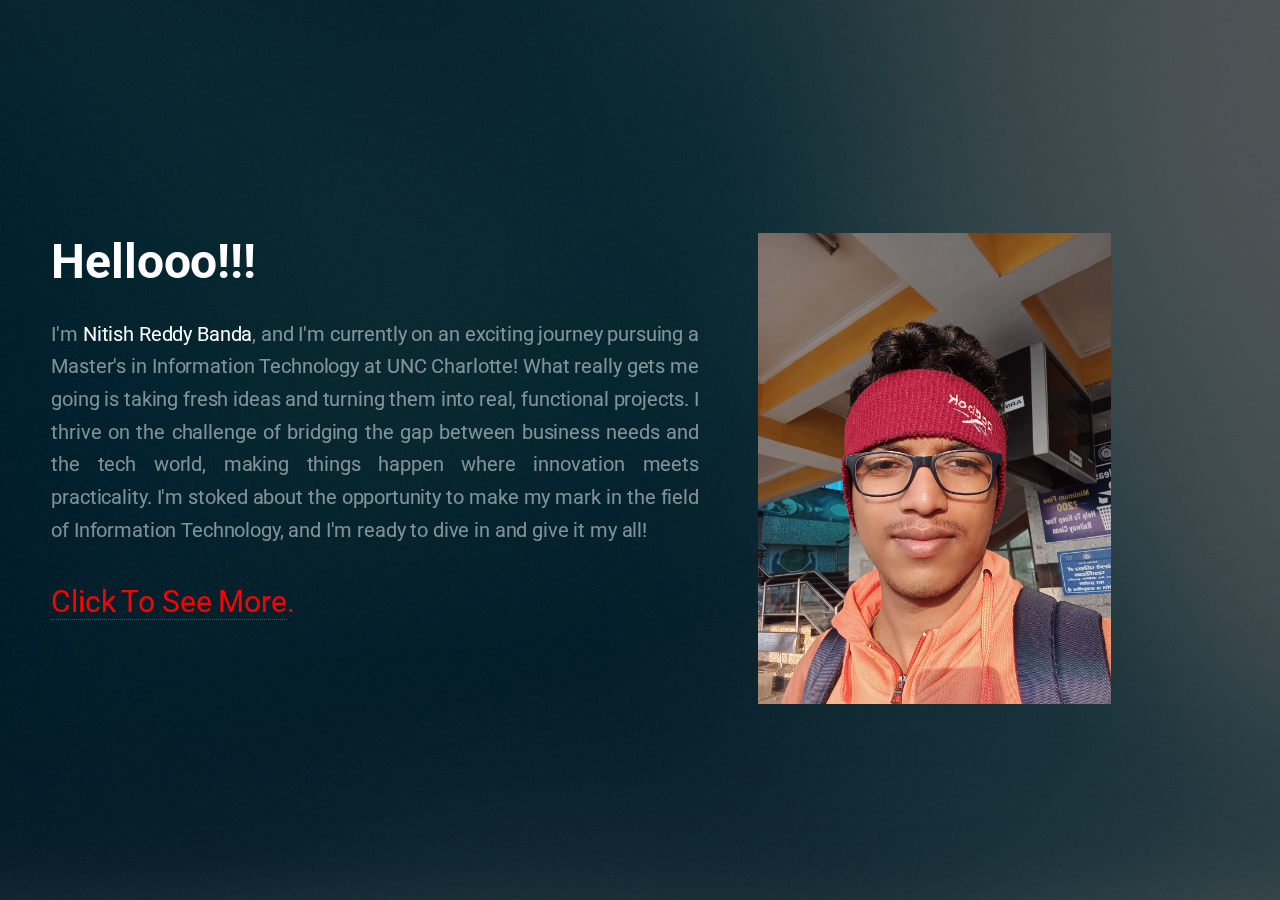
<file: index.html>
<!DOCTYPE HTML>

<html>
	<head>
		<title>Nitish Reddy Bio</title>
		<meta charset="utf-8" />
		<meta name="viewport" content="width=device-width, initial-scale=1, user-scalable=no" />
		<link rel="stylesheet" href="assets/css/main.css" />
		
	</head>
	<body class="is-preload">

		
		<div class="image-container">
			<img src = "images/IMG_20221128_080014.jpg">
			<header id="header">
				<h1>Hellooo!!!</h1>
				<p>I'm <span class="name">Nitish Reddy Banda</span>, and I'm currently on an exciting journey pursuing a Master's in Information Technology at UNC Charlotte! What really gets me going is taking fresh ideas and turning them into real, functional projects. I thrive on the challenge of bridging the gap between business needs and the tech world, making things happen where innovation meets practicality. I'm stoked about the opportunity to make my mark in the field of Information Technology, and I'm ready to dive in and give it my all!</p>
				<p style="font-size:30px;color:red"><a href="main.html">Click To See More</a>.</p>
				
			</header>
		</div>
		
			<script src="assets/js/main.js"></script>

	</body>
</html>
</file>
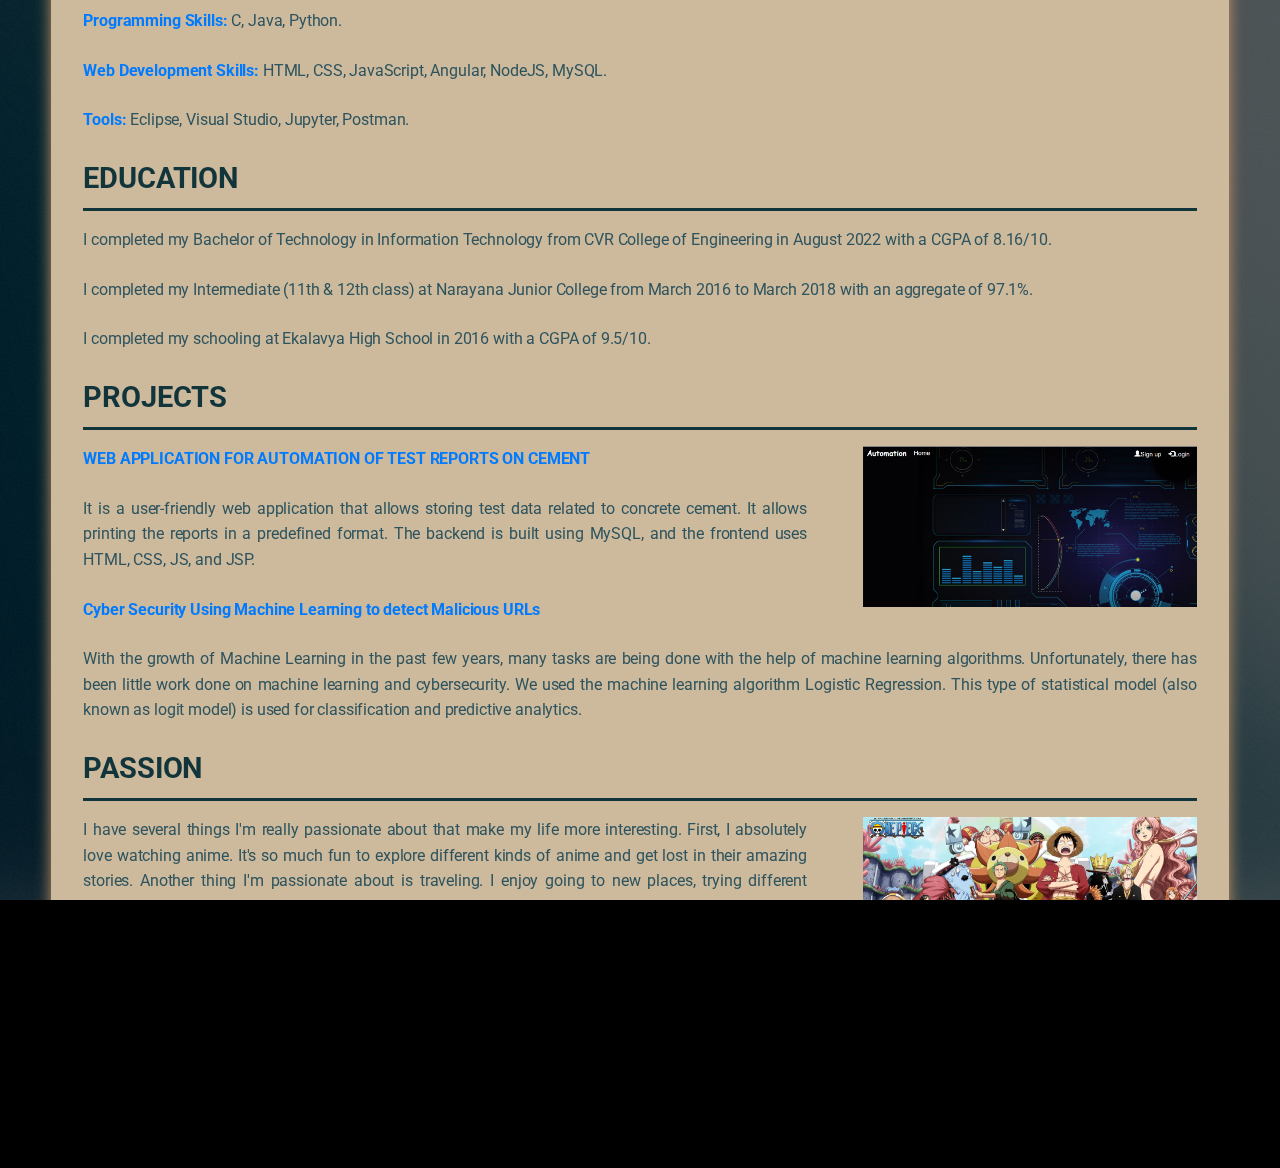
<file: main.html>
<!DOCTYPE HTML>
<html>
	<head>
		<title>Nitish Reddy Bio - Introduction</title>
		<meta charset="utf-8" />
		<meta name="viewport" content="width=device-width, initial-scale=1, user-scalable=no" />
		<link rel="stylesheet" href="assets/css/main.css" />
	</head>
	<body class="is-preload">

		<header id="header">
			<h1 style="text-align:center;">INTRODUCTION</h1>
		</header>
       
		<section id="introduction">
			<h2>Skills</h2>
			<p><strong>Programming Skills:</strong> C, Java, Python.</p>
			<p><strong>Web Development Skills:</strong> HTML, CSS, JavaScript, Angular, NodeJS, MySQL.</p>
			<p><strong>Tools:</strong> Eclipse, Visual Studio, Jupyter, Postman.</p>
			<h2>Education</h2>
			<p>I completed my Bachelor of Technology in Information Technology from CVR College of Engineering in August 2022 with a CGPA of 8.16/10.</p>
			<p>I completed my Intermediate (11th & 12th class) at Narayana Junior College from March 2016 to March 2018 with an aggregate of 97.1%.</p>
			<p>I completed my schooling at Ekalavya High School in 2016 with a CGPA of 9.5/10.</p>
			
			<h2>Projects</h2>
			<div class="image-container1">
				<img src = "images/Automate.png">
			</div>
			<p><strong>WEB APPLICATION FOR AUTOMATION OF TEST REPORTS ON CEMENT</strong></p>
			<p>It is a user-friendly web application that allows storing test data related to concrete cement. It allows printing the reports in a predefined format. The backend is built using MySQL, and the frontend uses HTML, CSS, JS, and JSP.</p>
			
			<p><strong>Cyber Security Using Machine Learning to detect Malicious URLs</strong></p>
			<p>With the growth of Machine Learning in the past few years, many tasks are being done with the help of machine learning algorithms. Unfortunately, there has been little work done on machine learning and cybersecurity. We used the machine learning algorithm Logistic Regression. This type of statistical model (also known as logit model) is used for classification and predictive analytics.</p>
			<h2>Passion</h2>
			<div class="image-container1">
				<img src = "images/183401.jpg">
			</div>
			<p>I have several things I'm really passionate about that make my life more interesting. First, I absolutely love watching anime. It's so much fun to explore different kinds of anime and get lost in their amazing stories. Another thing I'm passionate about is traveling. I enjoy going to new places, trying different foods, and seeing beautiful landscapes, which helps me learn and grow. Lastly, I'm a big fan of badminton. Playing this sport keeps me active and gives me a chance to compete with others. These passions show how much I enjoy stories, adventure, and the excitement of competition, and they make my life more colorful and exciting.</p>
			
		</section>

		
		<section id="go-back">
			<p style="font-size:30px;color:red"><a href="index.html">Click to go Back</a></p>
		</section>

	

		<!-- Scripts -->
		<script src="assets/js/main.js"></script>
	</body>
</html>
</file>
<file: assets/css/main.css>
@import url(fontawesome-all.min.css);
@import url("https://fonts.googleapis.com/css?family=Roboto:400,700");

html, body, div, span, applet, object,
iframe, h1, h2, h3, h4, h5, h6, p, blockquote,
pre, a, abbr, acronym, address, big, cite,
code, del, dfn, em, img, ins, kbd, q, s, samp,
small, strike, strong, sub, sup, tt, var, b,
u, i, center, dl, dt, dd, ol, ul, li, fieldset,
form, label, legend, table, caption, tbody,
tfoot, thead, tr, th, td, article, aside,
canvas, details, embed, figure, figcaption,
footer, header, hgroup, menu, nav, output, ruby,
section, summary, time, mark, audio, video {
  margin: 0;
  padding: 0;
  border: 0;
  font-size: 100%;
  font: inherit;
  vertical-align: baseline; }
  

article, aside, details, figcaption, figure,
footer, header, hgroup, menu, nav, section {
  display: block; }

body {
  line-height: 1; }

ol, ul {
  list-style: none; }

blockquote, q {
  quotes: none; }
  blockquote:before, blockquote:after, q:before, q:after {
    content: '';
    content: none; }

table {
  border-collapse: collapse;
  border-spacing: 0; }

body {
  -webkit-text-size-adjust: none; }

mark {
  background-color: transparent;
  color: inherit; }

input::-moz-focus-inner {
  border: 0;
  padding: 0; }

input, select, textarea {
  -moz-appearance: none;
  -webkit-appearance: none;
  -ms-appearance: none;
  appearance: none; }

/* Basic */
@-ms-viewport {
  width: device-width; }

body {
  -ms-overflow-style: scrollbar; }

@media screen and (max-width: 480px) {
  html, body {
    min-width: 320px; } }

html {
  box-sizing: border-box; }

*, *:before, *:after {
  box-sizing: inherit; }

html, body {
  height: 100%;
  overflow-x: hidden;
  width: 100%; }
  @media screen and (max-height: 640px) {
    html, body {
      height: auto;
      min-height: 100%; } }
      .image-container img {
        max-width: 30%;
        max-height: fit-content;
      float: right;
      height: auto;
      margin-right: 10%;
      margin-left: 5%;
    }
    .name{
      color: #ffffff;
    }
    .image-container1 img {
      max-width: 30%;
      max-height: fit-content;
    float: right;
    height: fit-content;
    margin-left: 5%;
  }

body {
  display: -moz-flex;
  display: -webkit-flex;
  display: -ms-flex;
  display: flex;
  -moz-flex-direction: column;
  -webkit-flex-direction: column;
  -ms-flex-direction: column;
  flex-direction: column;
  -moz-justify-content: center;
  -webkit-justify-content: center;
  -ms-justify-content: center;
  justify-content: center;
  background-color: #000;
  padding: 6em 4em 4em 4em; }
  body.is-preload *, body.is-preload *:before, body.is-preload *:after {
    -moz-animation: none !important;
    -webkit-animation: none !important;
    -ms-animation: none !important;
    animation: none !important;
    -moz-transition: none !important;
    -webkit-transition: none !important;
    -ms-transition: none !important;
    transition: none !important; }
  body > * {
    position: relative;
    z-index: 2; }
  @media screen and (max-width: 1680px) {
    body {
      padding: 6em 3.5em 3.5em 3.5em; } }
  @media screen and (max-width: 736px) {
    body {
      padding: 5em 2em 2em 2em; } }
  @media screen and (max-width: 360px) {
    body {
      padding: 5em 1.25em 1.25em 1.25em; } }

/* BG */
#bg {
  -moz-transition: opacity 2s ease-in-out;
  -webkit-transition: opacity 2s ease-in-out;
  -ms-transition: opacity 2s ease-in-out;
  transition: opacity 2s ease-in-out;
  height: 100%;
  left: 0;
  opacity: 0.375;
  position: fixed;
  top: 0;
  width: 100%;
  z-index: 1; }
  #bg div {
    -moz-transition: opacity 3s ease;
    -webkit-transition: opacity 3s ease;
    -ms-transition: opacity 3s ease;
    transition: opacity 3s ease;
    background-size: cover;
    height: 100%;
    left: 0;
    opacity: 0;
    position: absolute;
    top: 0;
    visibility: hidden;
    width: 150%; }
    #bg div.visible {
      -moz-animation: bg 45s linear infinite;
      -webkit-animation: bg 45s linear infinite;
      -ms-animation: bg 45s linear infinite;
      animation: bg 45s linear infinite;
      opacity: 1;
      visibility: visible;
      z-index: 1; }
      #bg div.visible.top {
        z-index: 2; }
      @media screen and (max-width: 1280px) {
        #bg div.visible {
          -moz-animation: bg 29.25s linear infinite;
          -webkit-animation: bg 29.25s linear infinite;
          -ms-animation: bg 29.25s linear infinite;
          animation: bg 29.25s linear infinite; } }
      @media screen and (max-width: 736px) {
        #bg div.visible {
          -moz-animation: bg 18s linear infinite;
          -webkit-animation: bg 18s linear infinite;
          -ms-animation: bg 18s linear infinite;
          animation: bg 18s linear infinite; } }
    #bg div:only-child {
      -moz-animation-direction: alternate !important;
      -webkit-animation-direction: alternate !important;
      -ms-animation-direction: alternate !important;
      animation-direction: alternate !important; }
  body.is-preload #bg {
    opacity: 0; }

@-moz-keyframes bg {
  0% {
    -moz-transform: translateX(0);
    -webkit-transform: translateX(0);
    -ms-transform: translateX(0);
    transform: translateX(0); }
  100% {
    -moz-transform: translateX(-25%);
    -webkit-transform: translateX(-25%);
    -ms-transform: translateX(-25%);
    transform: translateX(-25%); } }

@-webkit-keyframes bg {
  0% {
    -moz-transform: translateX(0);
    -webkit-transform: translateX(0);
    -ms-transform: translateX(0);
    transform: translateX(0); }
  100% {
    -moz-transform: translateX(-25%);
    -webkit-transform: translateX(-25%);
    -ms-transform: translateX(-25%);
    transform: translateX(-25%); } }

@-ms-keyframes bg {
  0% {
    -moz-transform: translateX(0);
    -webkit-transform: translateX(0);
    -ms-transform: translateX(0);
    transform: translateX(0); }
  100% {
    -moz-transform: translateX(-25%);
    -webkit-transform: translateX(-25%);
    -ms-transform: translateX(-25%);
    transform: translateX(-25%); } }

@keyframes bg {
  0% {
    -moz-transform: translateX(0);
    -webkit-transform: translateX(0);
    -ms-transform: translateX(0);
    transform: translateX(0); }
  100% {
    -moz-transform: translateX(-25%);
    -webkit-transform: translateX(-25%);
    -ms-transform: translateX(-25%);
    transform: translateX(-25%); } }

/* Type */
body, input, select, textarea {
  color: rgba(255, 255, 255, 0.75);
  font-family: "Roboto", sans-serif;
  font-size: 16pt;
  font-weight: 400;
  letter-spacing: -0.01em;
  line-height: 1.65em; }
  @media screen and (max-width: 1680px) {
    body, input, select, textarea {
      font-size: 12pt; } }
  @media screen and (max-width: 1280px) {
    body, input, select, textarea {
      font-size: 11pt; } }
  @media screen and (max-width: 980px) {
    body, input, select, textarea {
      font-size: 12pt; } }
  @media screen and (max-width: 736px) {
    body, input, select, textarea {
      font-size: 12pt; } }
  @media screen and (max-width: 480px) {
    body, input, select, textarea {
      font-size: 12pt; } }

a {
  -moz-transition: border-bottom-color 0.2s ease, color 0.2s ease;
  -webkit-transition: border-bottom-color 0.2s ease, color 0.2s ease;
  -ms-transition: border-bottom-color 0.2s ease, color 0.2s ease;
  transition: border-bottom-color 0.2s ease, color 0.2s ease;
  border-bottom: dotted 1px rgba(255, 255, 255, 0.25);
  color: #1cb495;
  text-decoration: none; }
  a:hover {
    border-bottom-color: transparent;
    color: #1cb495 !important;
    text-decoration: none; }

strong, b {
  color: #fff;
  font-weight: 700; }

em, i {
  font-style: italic; }

p {
  margin: 20px; 
  padding: auto;
  text-align:justify;
  color: fff;

}

h1, h2, h3, h4, h5, h6 {
  color: #fff;
  font-weight: 700;
  line-height: 1em;
  margin: 0 0 1em 0; }
  h1 a, h2 a, h3 a, h4 a, h5 a, h6 a {
    color: inherit;
    text-decoration: none; }

h1 {
  font-size: 2.5em;
  line-height: 1.25em; }

h2 {
  font-size: 1.75em;
  line-height: 1.5em; }

h3 {
  font-size: 1.35em;
  line-height: 1.5em; }

h4 {
  font-size: 1.1em;
  line-height: 1.5em; }

h5 {
  font-size: 0.9em;
  line-height: 1.5em; }

h6 {
  font-size: 0.7em;
  line-height: 1.5em; }

sub {
  font-size: 0.8em;
  position: relative;
  top: 0.5em; }

sup {
  font-size: 0.8em;
  position: relative;
  top: -0.5em; }

blockquote {
  border-left: solid 8px rgba(255, 255, 255, 0.35);
  font-style: italic;
  margin: 0 0 2em 0;
  padding: 0.5em 0 0.5em 2em; }

code {
  background: rgba(255, 255, 255, 0.125);
  border-radius: 6px;
  border: solid 2px rgba(255, 255, 255, 0.35);
  font-family: "Courier New", monospace;
  font-size: 0.9em;
  margin: 0 0.25em;
  padding: 0.25em 0.65em; }

pre {
  -webkit-overflow-scrolling: touch;
  font-family: "Courier New", monospace;
  font-size: 0.9em;
  margin: 0 0 2em 0; }
  pre code {
    display: block;
    line-height: 1.75em;
    padding: 1em 1.5em;
    overflow-x: auto; }
  

hr {
  border: 0;
  border-bottom: solid 2px rgba(9, 235, 134, 0.35);
  margin: 2em 0; }
  hr.major {
    margin: 3em 0; }
    
#introduction {
  background-color: #CDB99C; 
  padding: 2rem;
  border-radius: 10px; 
  box-shadow: 0 0 15px #c89666; 
  color: #2d545e;
  font-size: 1rem;
  line-height: 1.6; 
}

#introduction h2 {
  font-size: 1.8rem; 
  color: #12343b; 
  margin: 0 0 1rem;
  border-bottom: 3px solid #12343b;
  padding-bottom: 0.5rem;
  text-transform: uppercase; 
}

#introduction p {
  margin: 0 0 1.5rem;
}

#introduction strong {
  color: #007BFF;
}


#introduction a {
  color: #007BFF; 
  text-decoration: none;
  border-bottom: 1px dotted #007BFF;
  transition: border-bottom 0.2s;
}

#introduction a:hover {
  border-bottom: 1px solid #007BFF;
}



/* Section/Article */
section.special, article.special {
  text-align: center; }

header p {
  color: rgba(255, 255, 255, 0.5);
  position: relative;
  margin: 0 0 1.5em 0; }

header h2 + p {
  font-size: 1.25em;
  margin-top: -1em;
  line-height: 1.5em; }

header h3 + p {
  font-size: 1.1em;
  margin-top: -0.8em;
  line-height: 1.5em; }

header h4 + p,
header h5 + p,
header h6 + p {
  font-size: 0.9em;
  margin-top: -0.6em;
  line-height: 1.5em; }

@media screen and (max-width: 980px) {
  header br {
    display: none; } }

@media screen and (max-width: 736px) {
  header br {
    display: inline; } }

@media screen and (max-width: 480px) {
  header br {
    display: none; } }

/* Icon */
.icon {
  text-decoration: none;
  border-bottom: none;
  position: relative; }
  .icon:before {
    -moz-osx-font-smoothing: grayscale;
    -webkit-font-smoothing: antialiased;
    display: inline-block;
    font-style: normal;
    font-variant: normal;
    text-rendering: auto;
    line-height: 1;
    text-transform: none !important;
    font-family: 'Font Awesome 5 Free';
    font-weight: 400; }
  .icon > .label {
    display: none; }
  .icon:before {
    line-height: inherit; }
  .icon.solid:before {
    font-weight: 900; }
  .icon.brands:before {
    font-family: 'Font Awesome 5 Brands'; }

/* List */
ol {
  list-style: decimal;
  margin: 0 0 2em 0;
  padding-left: 1.25em; }
  ol li {
    padding-left: 0.25em; }

ul {
  list-style: disc;
  margin: 0 0 2em 0;
  padding-left: 1em; }
  ul li {
    padding-left: 0.5em; }

/* Icons */
ul.icons {
  cursor: default;
  list-style: none;
  padding-left: 0; }
  ul.icons li {
    display: inline-block;
    padding: 0 1em 0 0; }
    ul.icons li:last-child {
      padding-right: 0; }
    ul.icons li .icon:before {
      font-size: 1.25em; }
    ul.icons li a {
      color: inherit; }

/* Form */
form {
  margin: 0 0 2em 0; }
  form .message {
    text-decoration: none;
    -moz-transition: opacity 0.2s ease-in-out, -moz-transform 0.2s ease-in-out;
    -webkit-transition: opacity 0.2s ease-in-out, -webkit-transform 0.2s ease-in-out;
    -ms-transition: opacity 0.2s ease-in-out, -ms-transform 0.2s ease-in-out;
    transition: opacity 0.2s ease-in-out, transform 0.2s ease-in-out;
    -moz-transform: scale(1.05);
    -webkit-transform: scale(1.05);
    -ms-transform: scale(1.05);
    transform: scale(1.05);
    height: 2.75em;
    line-height: 2.75em;
    opacity: 0; }
    form .message:before {
      -moz-osx-font-smoothing: grayscale;
      -webkit-font-smoothing: antialiased;
      display: inline-block;
      font-style: normal;
      font-variant: normal;
      text-rendering: auto;
      line-height: 1;
      text-transform: none !important;
      font-family: 'Font Awesome 5 Free';
      font-weight: 900; }
    form .message:before {
      margin-right: 0.5em; }
    form .message.visible {
      -moz-transform: scale(1);
      -webkit-transform: scale(1);
      -ms-transform: scale(1);
      transform: scale(1);
      opacity: 1; }
    form .message.success {
      color: #1cb495; }
      form .message.success:before {
        content: '\f00c'; }
    form .message.failure {
      color: #ff2361; }
      form .message.failure:before {
        content: '\f119'; }

label {
  color: #fff;
  display: block;
  font-size: 0.9em;
  font-weight: 700;
  margin: 0 0 1em 0; }

@-moz-keyframes focus {
  0% {
    -moz-transform: scale(1);
    -webkit-transform: scale(1);
    -ms-transform: scale(1);
    transform: scale(1); }
  50% {
    -moz-transform: scale(1.025);
    -webkit-transform: scale(1.025);
    -ms-transform: scale(1.025);
    transform: scale(1.025); }
  100% {
    -moz-transform: scale(1);
    -webkit-transform: scale(1);
    -ms-transform: scale(1);
    transform: scale(1); } }

@-webkit-keyframes focus {
  0% {
    -moz-transform: scale(1);
    -webkit-transform: scale(1);
    -ms-transform: scale(1);
    transform: scale(1); }
  50% {
    -moz-transform: scale(1.025);
    -webkit-transform: scale(1.025);
    -ms-transform: scale(1.025);
    transform: scale(1.025); }
  100% {
    -moz-transform: scale(1);
    -webkit-transform: scale(1);
    -ms-transform: scale(1);
    transform: scale(1); } }

@-ms-keyframes focus {
  0% {
    -moz-transform: scale(1);
    -webkit-transform: scale(1);
    -ms-transform: scale(1);
    transform: scale(1); }
  50% {
    -moz-transform: scale(1.025);
    -webkit-transform: scale(1.025);
    -ms-transform: scale(1.025);
    transform: scale(1.025); }
  100% {
    -moz-transform: scale(1);
    -webkit-transform: scale(1);
    -ms-transform: scale(1);
    transform: scale(1); } }

@keyframes focus {
  0% {
    -moz-transform: scale(1);
    -webkit-transform: scale(1);
    -ms-transform: scale(1);
    transform: scale(1); }
  50% {
    -moz-transform: scale(1.025);
    -webkit-transform: scale(1.025);
    -ms-transform: scale(1.025);
    transform: scale(1.025); }
  100% {
    -moz-transform: scale(1);
    -webkit-transform: scale(1);
    -ms-transform: scale(1);
    transform: scale(1); } }

input[type="text"],
input[type="password"],
input[type="email"],
select,
textarea {
  -moz-appearance: none;
  -webkit-appearance: none;
  -ms-appearance: none;
  appearance: none;
  -moz-transform: scale(1);
  -webkit-transform: scale(1);
  -ms-transform: scale(1);
  transform: scale(1);
  -moz-transition: border-color 0.2s ease, background-color 0.2s ease;
  -webkit-transition: border-color 0.2s ease, background-color 0.2s ease;
  -ms-transition: border-color 0.2s ease, background-color 0.2s ease;
  transition: border-color 0.2s ease, background-color 0.2s ease;
  background-color: transparent;
  border-radius: 6px;
  border: none;
  border: solid 2px rgba(255, 255, 255, 0.35);
  color: inherit;
  display: block;
  outline: 0;
  padding: 0 1em;
  text-decoration: none;
  width: 100%; }
  input[type="text"]:invalid,
  input[type="password"]:invalid,
  input[type="email"]:invalid,
  select:invalid,
  textarea:invalid {
    box-shadow: none; }
  input[type="text"]:focus,
  input[type="password"]:focus,
  input[type="email"]:focus,
  select:focus,
  textarea:focus {
    -moz-animation: focus 0.1s;
    -webkit-animation: focus 0.1s;
    -ms-animation: focus 0.1s;
    animation: focus 0.1s;
    background-color: rgba(255, 255, 255, 0.125);
    border-color: #1cb495; }

select {
  background-image: url("data:image/svg+xml;charset=utf8,%3Csvg xmlns='http://www.w3.org/2000/svg' width='40' height='40' preserveAspectRatio='none' viewBox='0 0 40 40'%3E%3Cpath d='M9.4,12.3l10.4,10.4l10.4-10.4c0.2-0.2,0.5-0.4,0.9-0.4c0.3,0,0.6,0.1,0.9,0.4l3.3,3.3c0.2,0.2,0.4,0.5,0.4,0.9 c0,0.4-0.1,0.6-0.4,0.9L20.7,31.9c-0.2,0.2-0.5,0.4-0.9,0.4c-0.3,0-0.6-0.1-0.9-0.4L4.3,17.3c-0.2-0.2-0.4-0.5-0.4-0.9 c0-0.4,0.1-0.6,0.4-0.9l3.3-3.3c0.2-0.2,0.5-0.4,0.9-0.4S9.1,12.1,9.4,12.3z' fill='rgba(255, 255, 255, 0.35)' /%3E%3C/svg%3E");
  background-size: 1.25rem;
  background-repeat: no-repeat;
  background-position: calc(100% - 1rem) center;
  height: 2.75em;
  padding-right: 2.75em;
  text-overflow: ellipsis; }
  select option {
    color: #fff;
    background: #000; }
  select:focus::-ms-value {
    background-color: transparent; }
  select::-ms-expand {
    display: none; }

input[type="text"],
input[type="password"],
input[type="email"],
select {
  height: 2.75em; }

textarea {
  padding: 0.75em 1em; }

input[type="checkbox"],
input[type="radio"] {
  -moz-appearance: none;
  -webkit-appearance: none;
  -ms-appearance: none;
  appearance: none;
  display: block;
  float: left;
  margin-right: -2em;
  opacity: 0;
  width: 1em;
  z-index: -1; }
  input[type="checkbox"] + label,
  input[type="radio"] + label {
    text-decoration: none;
    color: rgba(255, 255, 255, 0.75);
    cursor: pointer;
    display: inline-block;
    font-size: 1em;
    font-weight: 400;
    padding-left: 2.4em;
    padding-right: 0.75em;
    position: relative; }
    input[type="checkbox"] + label:before,
    input[type="radio"] + label:before {
      -moz-osx-font-smoothing: grayscale;
      -webkit-font-smoothing: antialiased;
      display: inline-block;
      font-style: normal;
      font-variant: normal;
      text-rendering: auto;
      line-height: 1;
      text-transform: none !important;
      font-family: 'Font Awesome 5 Free';
      font-weight: 900; }
    input[type="checkbox"] + label:before,
    input[type="radio"] + label:before {
      background: rgba(255, 255, 255, 0.125);
      border-radius: 6px;
      border: solid 2px rgba(255, 255, 255, 0.35);
      content: '';
      display: inline-block;
      font-size: 0.8em;
      height: 1.65em;
      left: 0;
      line-height: 1.65em;
      position: absolute;
      text-align: center;
      top: 0;
      width: 1.65em; }
  input[type="checkbox"]:checked + label:before,
  input[type="radio"]:checked + label:before {
    background: #1cb495;
    border-color: #1cb495;
    color: #ffffff;
    content: '\f00c'; }
  input[type="checkbox"]:focus + label:before,
  input[type="radio"]:focus + label:before {
    border-color: #1cb495;
    box-shadow: 0 0 0 2px #1cb495; }

input[type="checkbox"] + label:before {
  border-radius: 6px; }

input[type="radio"] + label:before {
  border-radius: 100%; }

::-webkit-input-placeholder {
  color: rgba(255, 255, 255, 0.5) !important;
  opacity: 1.0; }

:-moz-placeholder {
  color: rgba(255, 255, 255, 0.5) !important;
  opacity: 1.0; }

::-moz-placeholder {
  color: rgba(255, 255, 255, 0.5) !important;
  opacity: 1.0; }

:-ms-input-placeholder {
  color: rgba(255, 255, 255, 0.5) !important;
  opacity: 1.0; }

.formerize-placeholder {
  color: rgba(255, 255, 255, 0.5) !important;
  opacity: 1.0; }

/* Button */
input[type="submit"],
input[type="reset"],
input[type="button"],
button,
.button {
  -moz-appearance: none;
  -webkit-appearance: none;
  -ms-appearance: none;
  appearance: none;
  -moz-transition: background-color 0.2s ease-in-out, color 0.2s ease-in-out, opacity 0.2s ease-in-out;
  -webkit-transition: background-color 0.2s ease-in-out, color 0.2s ease-in-out, opacity 0.2s ease-in-out;
  -ms-transition: background-color 0.2s ease-in-out, color 0.2s ease-in-out, opacity 0.2s ease-in-out;
  transition: background-color 0.2s ease-in-out, color 0.2s ease-in-out, opacity 0.2s ease-in-out;
  background-color: #1cb495;
  border-radius: 6px;
  border: 0;
  color: #ffffff !important;
  cursor: pointer;
  display: inline-block;
  font-weight: 700;
  height: 2.75em;
  line-height: 2.75em;
  padding: 0 1.125em;
  text-align: center;
  text-decoration: none;
  white-space: nowrap; }
  input[type="submit"]:hover,
  input[type="reset"]:hover,
  input[type="button"]:hover,
  button:hover,
  .button:hover {
    background-color: #1fcaa7; }
  input[type="submit"]:active,
  input[type="reset"]:active,
  input[type="button"]:active,
  button:active,
  .button:active {
    background-color: #199e83; }
  input[type="submit"].disabled, input[type="submit"]:disabled,
  input[type="reset"].disabled,
  input[type="reset"]:disabled,
  input[type="button"].disabled,
  input[type="button"]:disabled,
  button.disabled,
  button:disabled,
  .button.disabled,
  .button:disabled {
    opacity: 0.5; }
  @media screen and (max-width: 480px) {
    input[type="submit"],
    input[type="reset"],
    input[type="button"],
    button,
    .button {
      padding: 0; } }

/* Header */
#header h1 {
  font-size: 3.25em;
  margin: 0 0 0.55em 0; }

#header p {
  font-size: 1.35em;
  line-height: 1.65em; }

#header a {
  color: inherit; }

@media screen and (max-width: 736px) {
  #header h1 {
    font-size: 2em; }
  #header p {
    font-size: 1em; } }

@media screen and (max-width: 480px) {
  #header {
    margin: 0 0 1em 0; } }

/* Signup Form */
#signup-form {
  display: -moz-flex;
  display: -webkit-flex;
  display: -ms-flex;
  display: flex;
  position: relative; }
  #signup-form input[type="text"],
  #signup-form input[type="password"],
  #signup-form input[type="email"] {
    width: 18em; }
  #signup-form > * {
    margin: 0 0 0 1em; }
  #signup-form > :first-child {
    margin: 0 0 0 0; }
  @media screen and (max-width: 480px) {
    #signup-form {
      -moz-flex-direction: column;
      -webkit-flex-direction: column;
      -ms-flex-direction: column;
      flex-direction: column; }
      #signup-form input[type="type"],
      #signup-form input[type="password"],
      #signup-form input[type="email"] {
        width: 100%; }
      #signup-form > * {
        margin: 1.25em 0 0 0; }
      #signup-form .message {
        bottom: -1.5em;
        font-size: 0.9em;
        height: 1em;
        left: 0;
        line-height: inherit;
        margin-top: 0;
        position: absolute; } }

/* Footer */
#footer {
  -moz-transition: opacity 0.5s ease-in-out;
  -webkit-transition: opacity 0.5s ease-in-out;
  -ms-transition: opacity 0.5s ease-in-out;
  transition: opacity 0.5s ease-in-out;
  bottom: 4em;
  color: rgba(255, 255, 255, 0.5);
  left: 4em;
  opacity: 0.5;
  position: absolute; }
  #footer .icons {
    margin: 0 0 0.5em 0; }
  #footer .copyright {
    font-size: 0.8em;
    list-style: none;
    padding: 0; }
    #footer .copyright li {
      border-left: solid 1px rgba(255, 255, 255, 0.25);
      display: inline-block;
      line-height: 1em;
      margin: 0 0 0 0.75em;
      padding: 0 0 0 0.75em; }
      #footer .copyright li:first-child {
        border-left: 0;
        margin-left: 0;
        padding-left: 0; }
    #footer .copyright a {
      color: inherit; }
  #footer:hover {
    opacity: 1; }
  #footer > :last-child {
    margin-bottom: 0; }
  @media screen and (max-width: 1680px) {
    #footer {
      bottom: 3.5em;
      left: 3.5em; } }
  @media screen and (max-width: 736px) {
    #footer {
      bottom: 2em;
      left: 2em; } }
  @media screen and (max-width: 360px) {
    #footer {
      bottom: 1.25em;
      left: 1.25em; } }
  @media screen and (max-height: 640px) {
    #footer {
      bottom: auto;
      left: auto;
      margin: 1em 0 0 0;
      position: relative; } }
</file>
